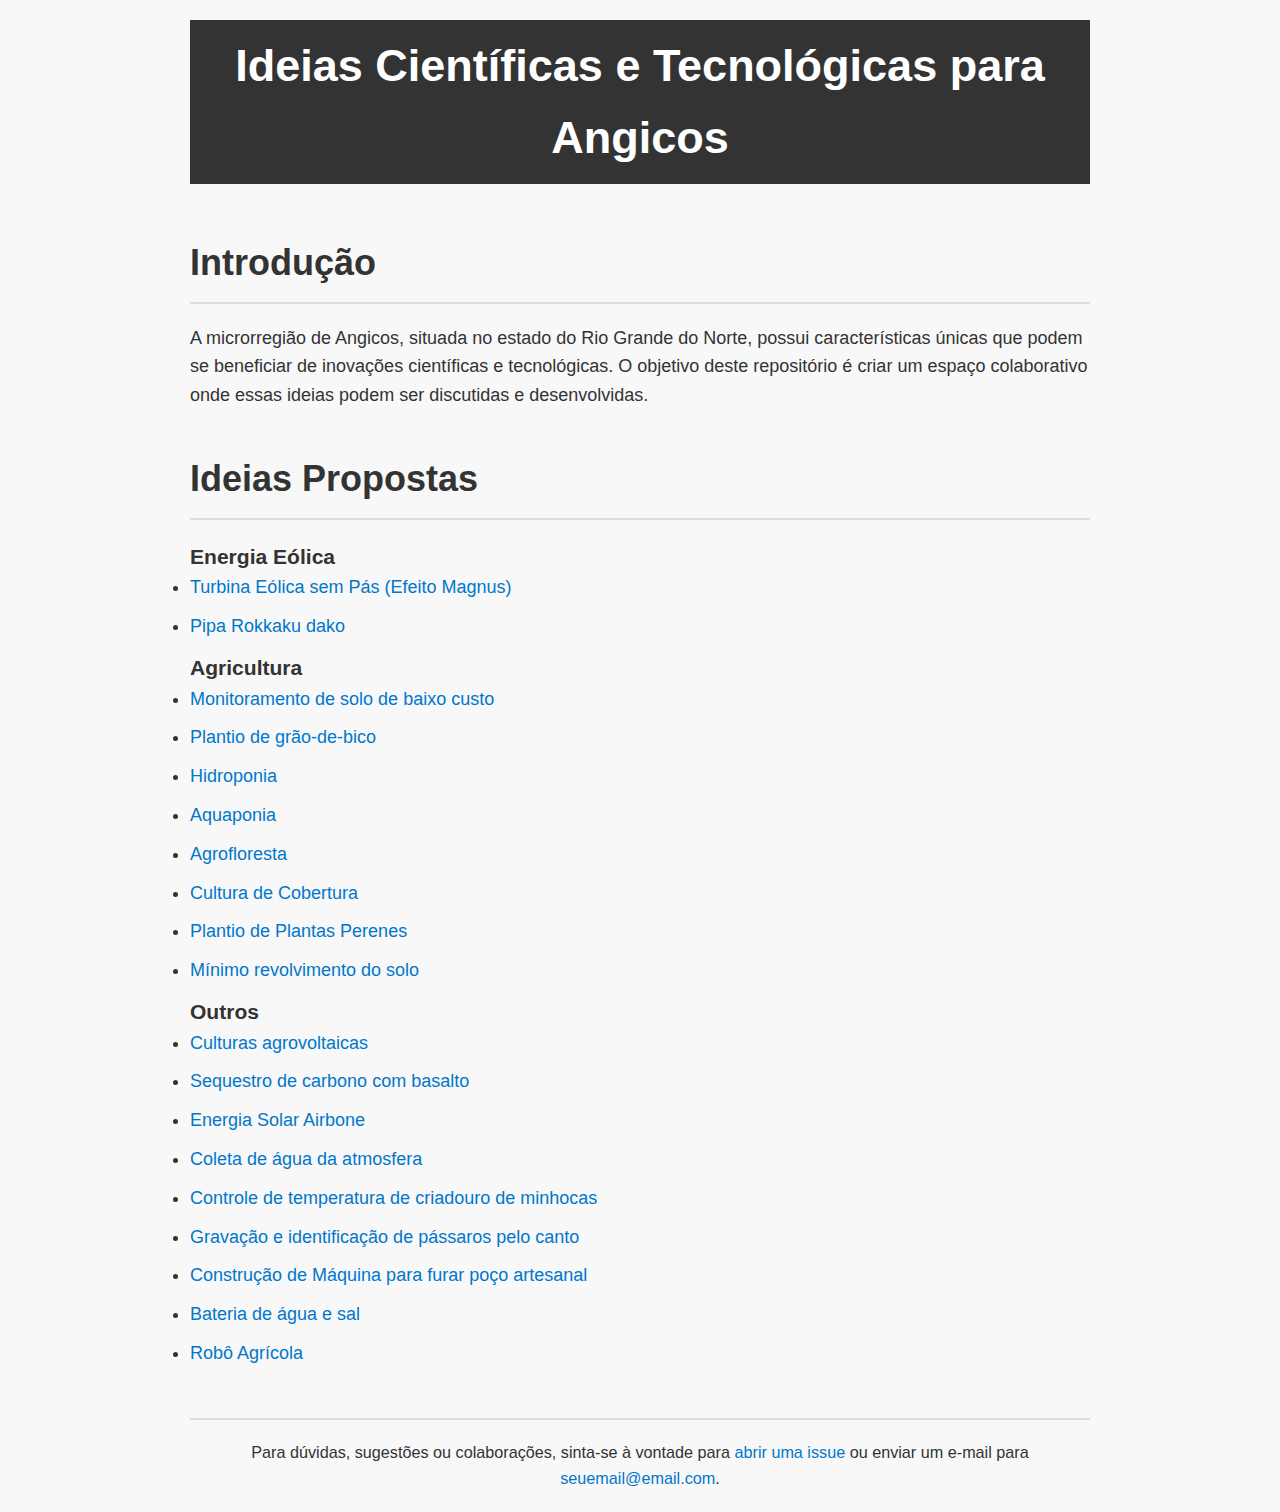
<file: index.html>
<!DOCTYPE html>
<html lang="pt-BR">

<head>
    <meta charset="UTF-8">
    <meta name="viewport" content="width=device-width, initial-scale=1.0">
    <title>Ideias Científicas e Tecnológicas para Angicos</title>
    <link rel="stylesheet" href="styles.css"> <!-- Se você tiver um arquivo de estilo CSS -->
</head>

<body>

    <header>
        <h1>Ideias Científicas e Tecnológicas para Angicos</h1>
    </header>

    <section id="introduction">
        <h2>Introdução</h2>
        <p>A microrregião de Angicos, situada no estado do Rio Grande do Norte, possui características únicas que podem se beneficiar de inovações científicas e tecnológicas. O objetivo deste repositório é criar um espaço colaborativo onde essas ideias podem ser discutidas e desenvolvidas.</p>
    </section>

    <section id="ideas">
        <h2>Ideias Propostas</h2>
        <h3>Energia Eólica</h3>
            <li><a href="ideia_">Turbina Eólica sem Pás (Efeito Magnus)</a></li>
            <li><a href="ideia_">Pipa Rokkaku dako</a></li>
        <h3>Agricultura</h3>
            <li><a href="ideia_">Monitoramento de solo de baixo custo</a></li>
            <li><a href="ideia_">Plantio de grão-de-bico</a></li>
            <li><a href="ideia_">Hidroponia</a></li>
            <li><a href="ideia_">Aquaponia</a></li>
            <li><a href="ideia_">Agrofloresta</a></li>
            <li><a href="ideia_">Cultura de Cobertura</a></li>
            <li><a href="ideia_">Plantio de Plantas Perenes</a></li>
            <li><a href="ideia_">Mínimo revolvimento do solo</a></li>
        <h3>Outros</h3>
            <li><a href="ideia_agro_voltaico.html">Culturas agrovoltaicas</a></li>
            <li><a href="ideia_sequestro_carbono_basalto.html">Sequestro de carbono com basalto</a></li>
            <li><a href="ideia_.html">Energia Solar Airbone</a></li>
            <li><a href="ideia_">Coleta de água da atmosfera</a></li>
            <li><a href="ideia_">Controle de temperatura de criadouro de minhocas</a></li>
            <li><a href="ideia_">Gravação e identificação de pássaros pelo canto</a></li>
            <li><a href="ideia_">Construção de Máquina para furar poço artesanal</a></li>
            <li><a href="ideia_">Bateria de água e sal</a></li>
            <li><a href="ideia_robo_agricola.html">Robô Agrícola</a></li>

    </section>

    <footer>
        <p>Para dúvidas, sugestões ou colaborações, sinta-se à vontade para <a href="link_para_as_issues_do_seu_repositorio">abrir uma issue</a> ou enviar um e-mail para <a href="mailto:seuemail@email.com">seuemail@email.com</a>.</p>
    </footer>

</body>

</html>
</file>
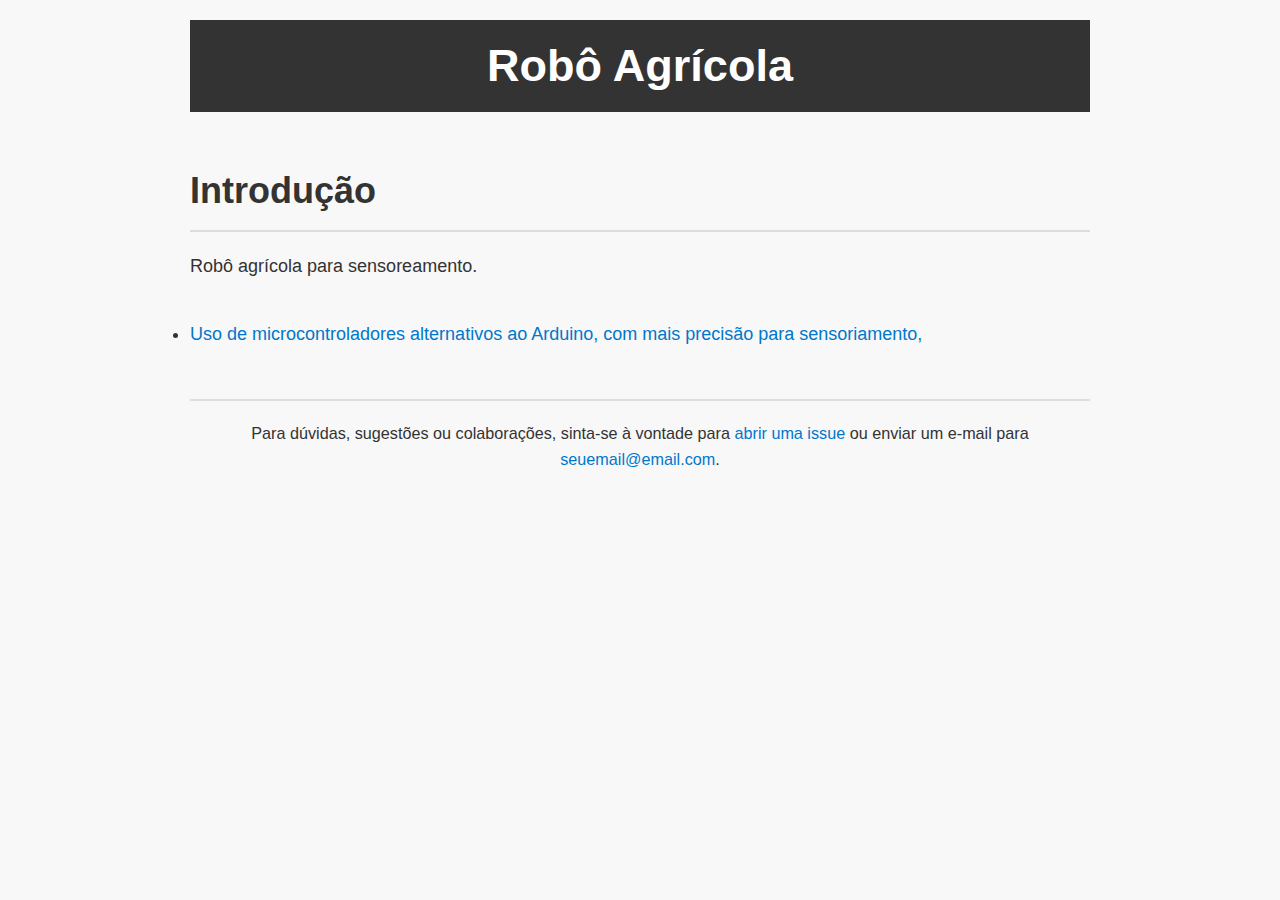
<file: ideia_robo_agricola.html>
<!DOCTYPE html>
<html lang="pt-BR">

<head>
    <meta charset="UTF-8">
    <meta name="viewport" content="width=device-width, initial-scale=1.0">
    <title>Ideias Científicas e Tecnológicas para Angicos</title>
    <link rel="stylesheet" href="styles.css"> <!-- Se você tiver um arquivo de estilo CSS -->
</head>

<body>

    <header>
        <h1>Robô Agrícola</h1>
    </header>

    <section id="introduction">
        <h2>Introdução</h2>
        <p>Robô agrícola para sensoreamento.</p>
    </section>


            <li><a href="#">Uso de microcontroladores alternativos ao Arduino, com mais precisão para sensoriamento,</a></li>


    </section>

    <footer>
        <p>Para dúvidas, sugestões ou colaborações, sinta-se à vontade para <a href="link_para_as_issues_do_seu_repositorio">abrir uma issue</a> ou enviar um e-mail para <a href="mailto:seuemail@email.com">seuemail@email.com</a>.</p>
    </footer>

</body>

</html>
</file>
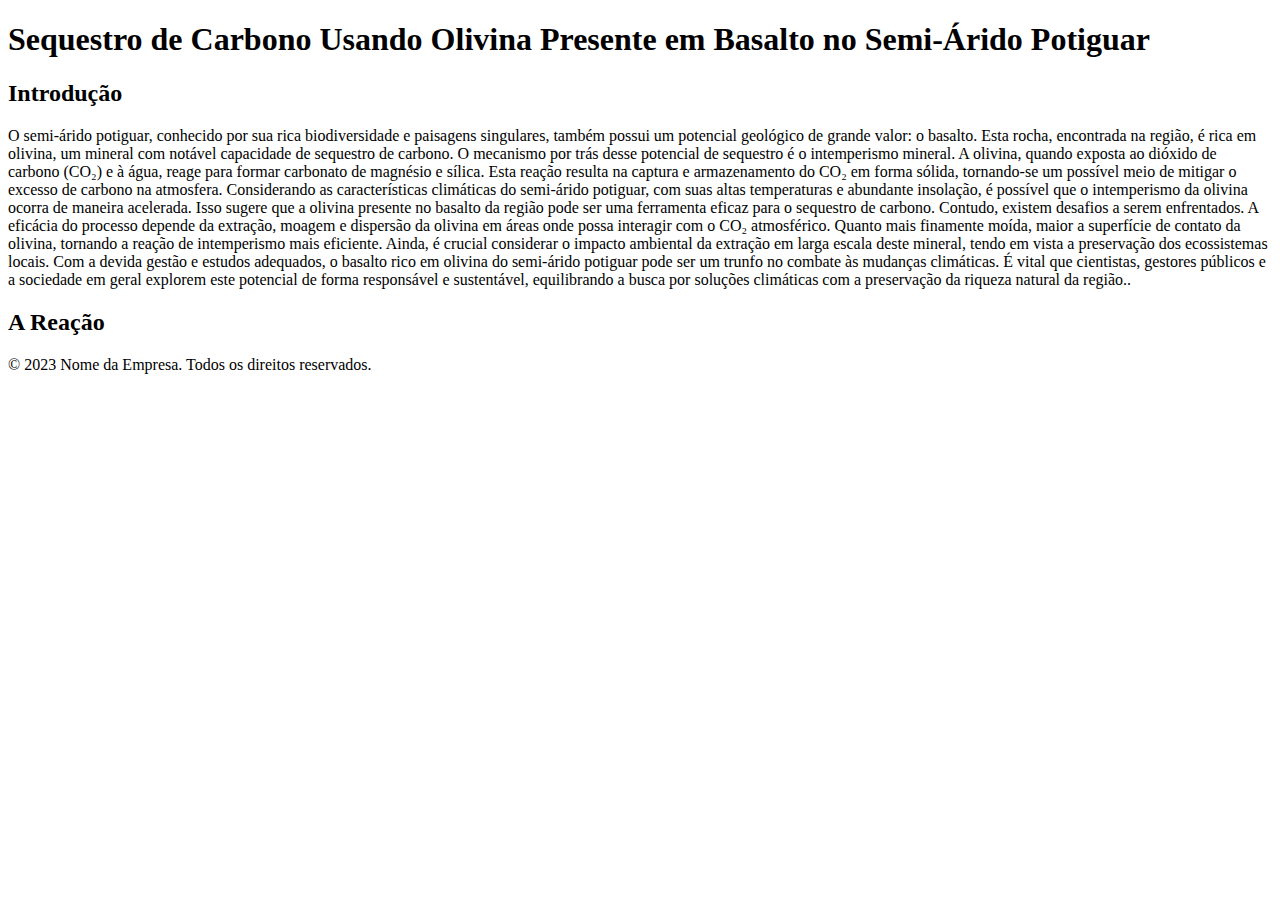
<file: ideia_sequestro_carbono_basalto.html>
<!DOCTYPE html>
<html lang="pt-br">

<head>
    <meta charset="UTF-8">
    <meta name="viewport" content="width=device-width, initial-scale=1.0">
    <title>Título da Página</title>
</head>

<body>

    <header>
        <h1>Sequestro de Carbono Usando Olivina Presente em Basalto no Semi-Árido Potiguar</h1>
    </header>

    <main>
        <section>
            <h2>Introdução</h2>
            <p>O semi-árido potiguar, conhecido por sua rica biodiversidade e paisagens singulares, também possui um potencial geológico de grande valor: o basalto. Esta rocha, encontrada na região, é rica em olivina, um mineral com notável capacidade de sequestro de carbono.

O mecanismo por trás desse potencial de sequestro é o intemperismo mineral. A olivina, quando exposta ao dióxido de carbono (CO₂) e à água, reage para formar carbonato de magnésio e sílica. Esta reação resulta na captura e armazenamento do CO₂ em forma sólida, tornando-se um possível meio de mitigar o excesso de carbono na atmosfera.

Considerando as características climáticas do semi-árido potiguar, com suas altas temperaturas e abundante insolação, é possível que o intemperismo da olivina ocorra de maneira acelerada. Isso sugere que a olivina presente no basalto da região pode ser uma ferramenta eficaz para o sequestro de carbono.

Contudo, existem desafios a serem enfrentados. A eficácia do processo depende da extração, moagem e dispersão da olivina em áreas onde possa interagir com o CO₂ atmosférico. Quanto mais finamente moída, maior a superfície de contato da olivina, tornando a reação de intemperismo mais eficiente. Ainda, é crucial considerar o impacto ambiental da extração em larga escala deste mineral, tendo em vista a preservação dos ecossistemas locais.

Com a devida gestão e estudos adequados, o basalto rico em olivina do semi-árido potiguar pode ser um trunfo no combate às mudanças climáticas. É vital que cientistas, gestores públicos e a sociedade em geral explorem este potencial de forma responsável e sustentável, equilibrando a busca por soluções climáticas com a preservação da riqueza natural da região..</p>
        </section>

        <section>
            <h2>A Reação</h2>
        </section>
    </main>

    <footer>
        <p>© 2023 Nome da Empresa. Todos os direitos reservados.</p>
    </footer>

</body>

</html>
</file>
<file: styles.css>
/* Reset básico para consistência entre navegadores */
body, h1, h2, h3, p, ul, li, a {
    margin: 0;
    padding: 0;
    font-family: 'Arial', sans-serif;
    text-decoration: none;
    line-height: 1.6;
}

body {
    font-size: 18px;
    color: #333;
    line-height: 1.6;
    background-color: #f8f8f8;
    margin: 0 auto;
    padding: 20px;
    max-width: 900px;
}

header {
    background-color: #333;
    color: #fff;
    padding: 10px 0;
    text-align: center;
    margin-bottom: 50px;
}

h1 {
    font-size: 2.5em;
}

h2 {
    font-size: 2em;
    margin-bottom: 20px;
    border-bottom: 2px solid #ddd;
    padding-bottom: 10px;
}

ul, ol {
    margin-bottom: 20px;
}

li {
    margin-bottom: 10px;
}

a {
    color: #0077cc;
}

a:hover {
    text-decoration: underline;
}

footer {
    border-top: 2px solid #ddd;
    padding-top: 20px;
    text-align: center;
    margin-top: 50px;
    font-size: 0.9em;
}

/* Espaçamento entre seções para melhor leitura */
section {
    margin-bottom: 40px;
}

/* Estilo para listas */
ul li:before {
    content: '•';
    color: #0077cc;
    display: inline-block;
    width: 1em;
    margin-left: -1em;
}
</file>
